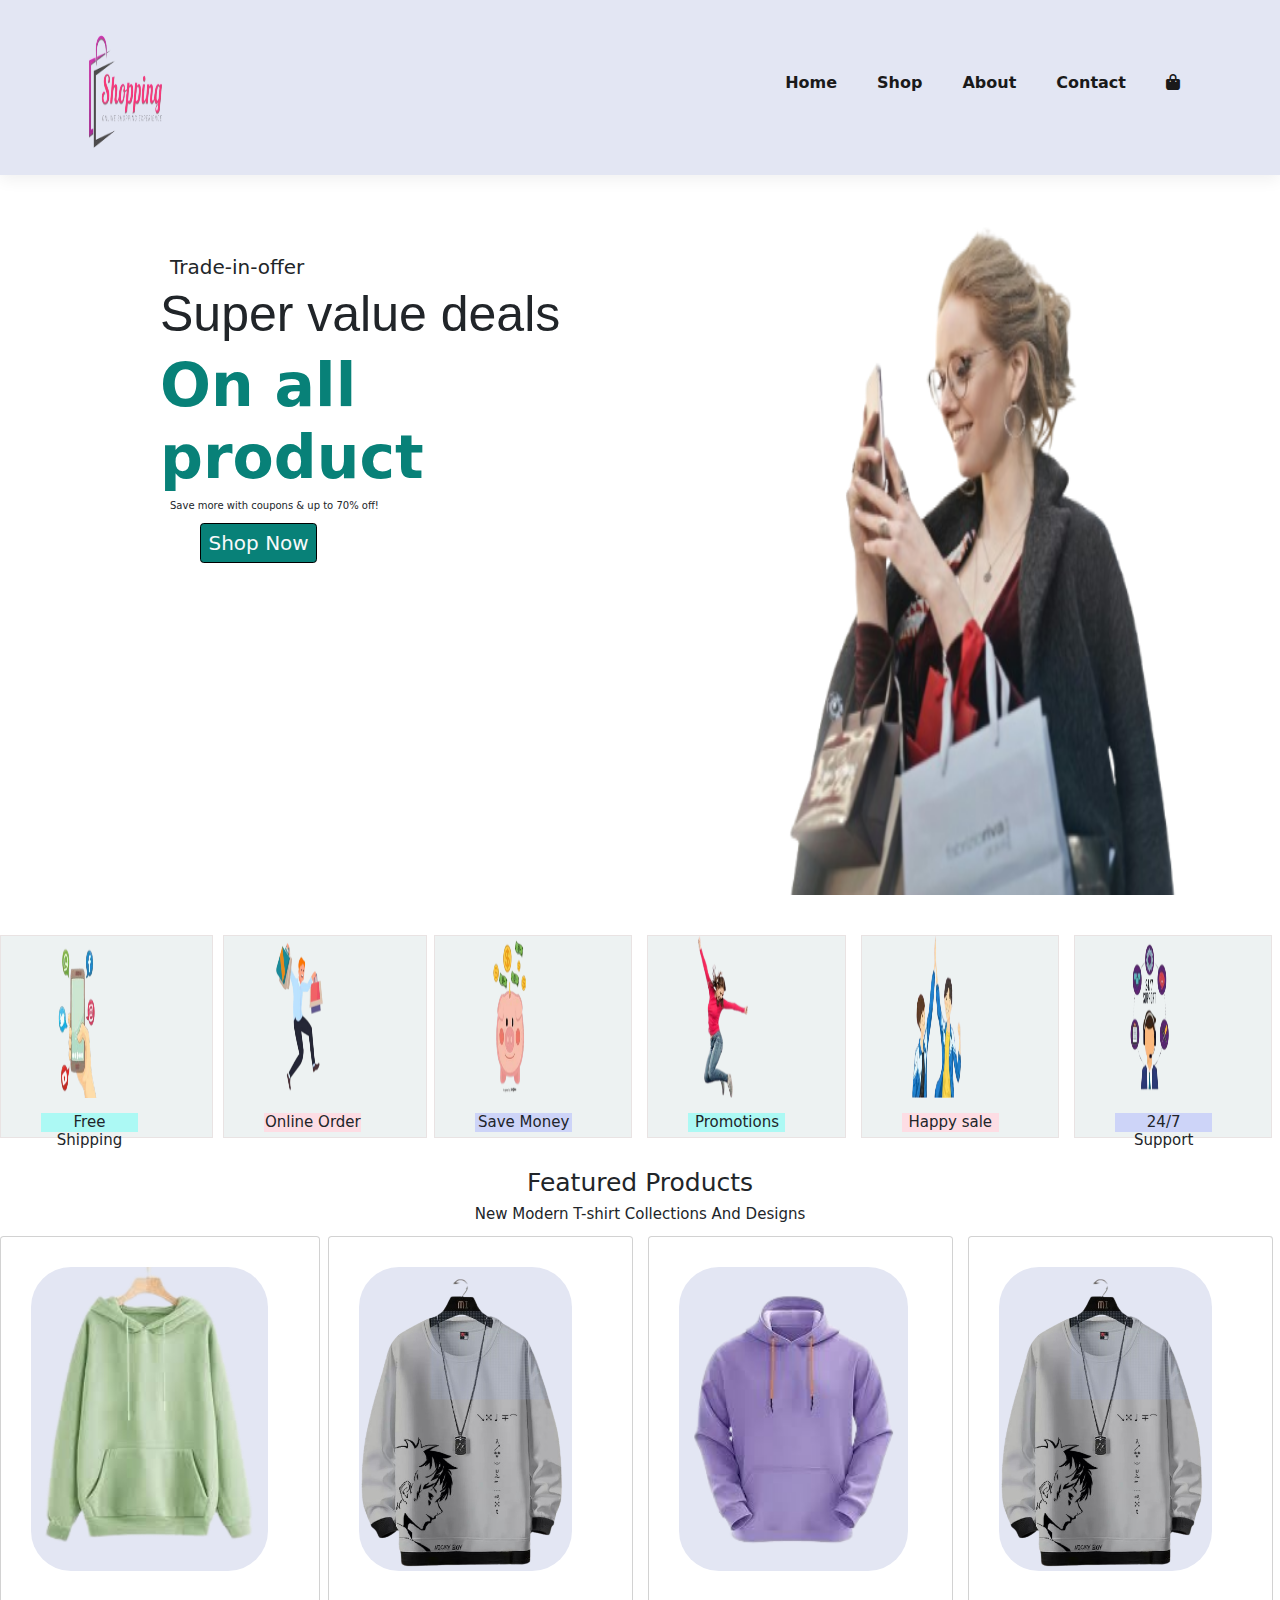
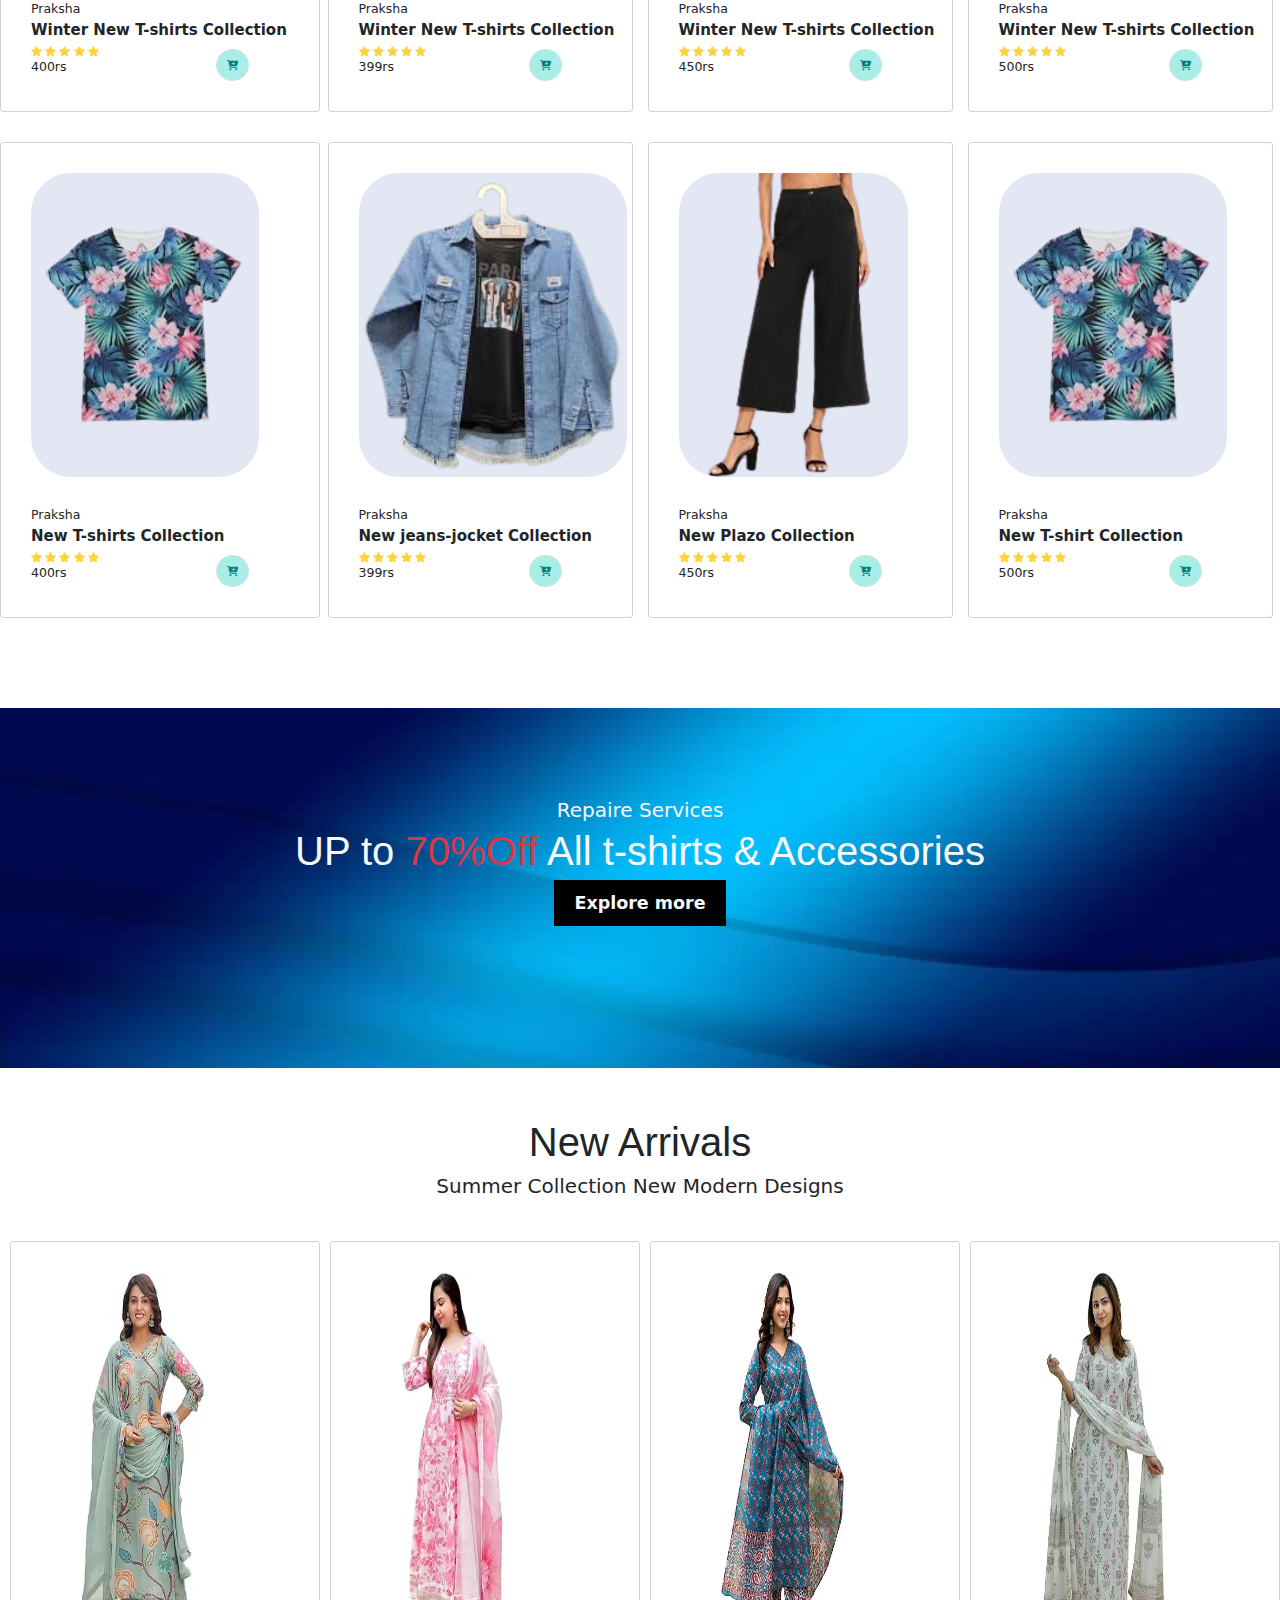
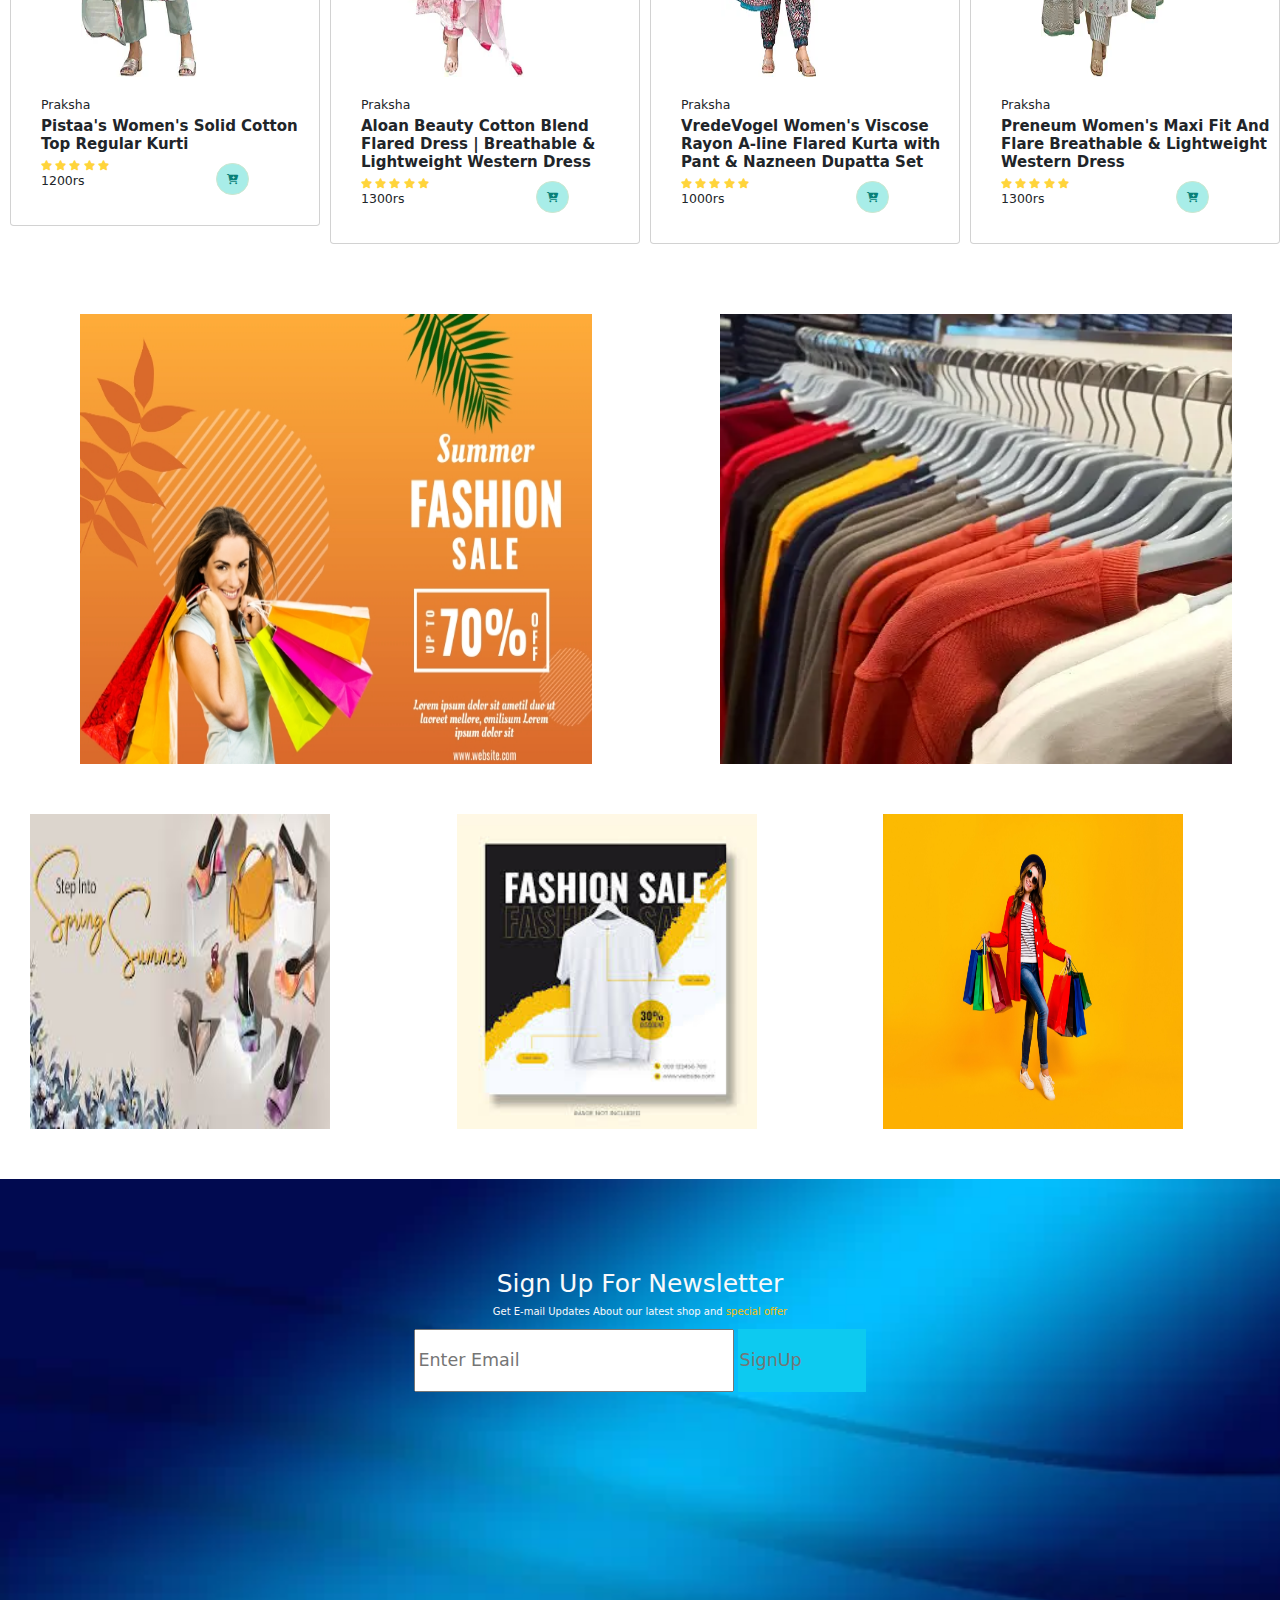
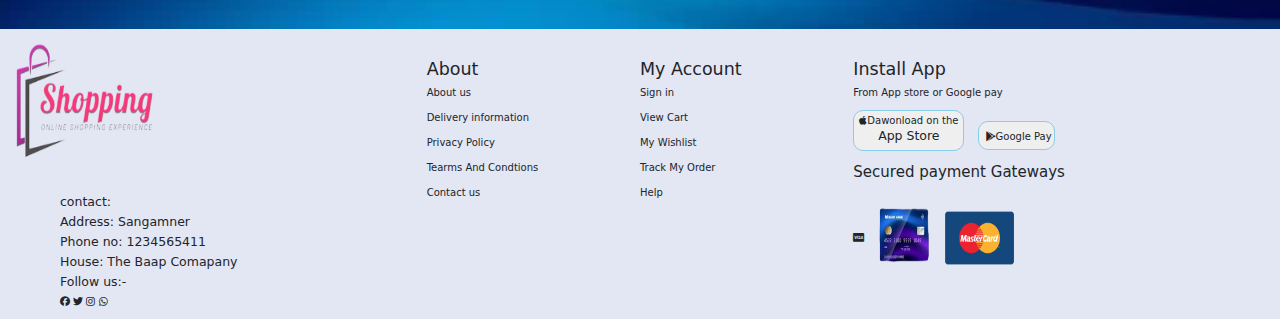
<file: index.html>
<!DOCTYPE html>
<html lang="en">

<head>
    <meta charset="UTF-8">
    <meta name="viewport" content="width=device-width, initial-scale=1.0">
    <title><E-commerce></title>
    <link rel="stylesheet" href="../index.css">

    <link rel="stylesheet" href="https://maxcdn.bootstrapcdn.com/bootstrap/3.4.1/css/bootstrap.min.css">
    <link rel="stylesheet" href="https://cdn.jsdelivr.net/npm/bootstrap@4.6.2/dist/css/bootstrap.min.css">
    <link href="https://cdn.jsdelivr.net/npm/bootstrap@5.3.3/dist/css/bootstrap.min.css" rel="stylesheet">
    <script src="https://cdn.jsdelivr.net/npm/bootstrap@5.3.3/dist/js/bootstrap.bundle.min.js"></script>
    <link rel="stylesheet" href="https://cdnjs.cloudflare.com/ajax/libs/font-awesome/6.5.2/css/all.min.css">

</head>

<body>
<section id="header">
        <a href="#"><img class="logo" src="./image/logo.png" class="logo" alt=""></a>
        <div>
            <ul id="navbar">
                <li><a href="index.html">Home</a></li>
                <li><a href="shop.html ">Shop</a></li>
                <li><a href="about.html">About</a></li>
                <li><a class="active" href="contact.html">Contact</a></li>
                <li><a href=""><i class="fa-solid fa-bag-shopping"></i></a></li>
            </ul>
        </div>
    </section>
    <div class="container-fluid m-0 p-0">
    <div class="row m-0 p-0">
        <div class="col-lg-6 col-sm-12 col-md-6 m-0 p-0">
            <div class="box">
                <h1 class="head pl-3">Trade-in-offer</h1>
                <h2 class="super">Super value deals</h2>
                <h1 class="on">On all product</h1>
                <p class="pl-3">Save more with coupons & up to 70% off!</p>
                <button class="btn text-light ">Shop Now</button>
            </div>
        </div>
        <div class="col-lg-6 col-sm-12 col-md-6 m-0 p-0">
            <img class="girl" src="./image/front.png" alt="">
        </div>
    </div>

    <div class="row m-0 p-0">
        <div class="col-lg-2 col-sm-12 col-md-6 m-0 p-0">
            <div class="freebox">
                <img class="photo " src="./image/1.png" alt="">
                <h4 class=" ship ">Free Shipping</h4>
            </div>
        </div>

        <div class="col-lg-2 col-sm-12 col-md-6 m-0 p-0">
            <div class="freebox ml-3">
                <img class="photo" src="./image/2.png" alt="">
                <h4 class="ship2">Online Order</h4>
            </div>
        </div>
        <div class="col-lg-2 col-sm-12 col-md-6">
            <div class="freebox ">
                <img class="photo" src="./image/4.png" alt="">
                <h4 class="ship4">Save Money</h4>
            </div>
        </div>
        <div class="col-lg-2 col-sm-12 col-md-6">
            <div class="freebox">
                <img class="photo" src="./image/3.png" alt="">
                <h4 class="ship">Promotions</h4>
            </div>
        </div>
        <div class="col-lg-2 col-sm-12 col-md-6">
            <div class="freebox">
                <img class="photo" src="./image/6.png" alt="">
                <h4 class="ship2">Happy sale</h4>
            </div>
        </div>
        <div class="col-lg-2 col-sm-12 col-md-6">
            <div class="freebox">
                <img class="photo" src="./image/5.png" alt="">
                <h4 class="ship4">24/7 Support</h4>
            </div>
        </div>
    </div>
    <div class="row m-0 p-0">
        <div class="col-12 m-0 p-0">
            <div class="text-center">
            <h1 class="fs-bold mt-5">Featured Products</h1>
           <p class="fs-4"> New Modern  T-shirt Collections And Designs</p>
        </div>
        </div>
      </div>
    <div class="row m-0 p-0">
        <div class="col-3 m-0 p-0">
           <div class="card m-0 p-0">
                <div class="contanier">
                    <img class="winterimg" src="./image/w5.png" alt="">
                    <h5 class="ml-5">Praksha</h5>
                    <h4 class="fw-bold ml-5">Winter New T-shirts Collection</h4>
                    <i class="fa-solid fa-star pl-5" style="color: #FFD43B;"></i>
                    <i class="fa-solid fa-star" style="color: #FFD43B;"></i>
                    <i class="fa-solid fa-star" style="color: #FFD43B;"></i>
                    <i class="fa-solid fa-star" style="color: #FFD43B;"></i>
                    <i class="fa-solid fa-star" style="color: #FFD43B;"></i>
                    <h5 class="pl-5">400rs</h5>
                    <div className="card2"><i class="fa-solid fa-cart-plus cart"></i></div>
                </div>
            </div>
        </div>
        <div class="col-3">

            <div class="card">
                <div class="contanier m-0 p-0">
                    <img class="winterimg" src="./image/w2.png" alt="">
                    <h5 class="ml-5">Praksha</h5>
                    <h4 class="fw-bold ml-5">Winter New T-shirts Collection</h4>
                    <i class="fa-solid fa-star pl-5" style="color: #FFD43B;"></i>
                    <i class="fa-solid fa-star" style="color: #FFD43B;"></i>
                    <i class="fa-solid fa-star" style="color: #FFD43B;"></i>
                    <i class="fa-solid fa-star" style="color: #FFD43B;"></i>
                    <i class="fa-solid fa-star" style="color: #FFD43B;"></i>
                    <h5 class="pl-5">399rs</h5>
                    <div className="card2"><i class="fa-solid fa-cart-plus cart"></i></div>
                </div>
            </div>
        </div>
        <div class="col-3">
            <div class="card">
                <div class="contanier m-0 p-0">
                    <img class="winterimg" src="./image/w3.png" alt="">
                    <h5 class="ml-5">Praksha</h5>
                    <h4 class="fw-bold ml-5">Winter New T-shirts Collection</h4>
                    <i class="fa-solid fa-star pl-5" style="color: #FFD43B;"></i>
                    <i class="fa-solid fa-star" style="color: #FFD43B;"></i>
                    <i class="fa-solid fa-star" style="color: #FFD43B;"></i>
                    <i class="fa-solid fa-star" style="color: #FFD43B;"></i>
                    <i class="fa-solid fa-star" style="color: #FFD43B;"></i>
                    <h5 class="pl-5">450rs</h5>
                    <div className="card2"><i class="fa-solid fa-cart-plus cart"></i></div>
                </div>
            </div>
        </div>
        <div class="col-3">
            <div class="card">
                <div class="container m-0 p-0">
                    <img class="winterimg" src="./image/w2.png" alt="">

                    <h5 class="ml-5">Praksha</h5>
                    <h4 class="fw-bold ml-5">Winter New T-shirts Collection</h4>
                    <i class="fa-solid fa-star pl-5" style="color: #FFD43B;"></i>
                    <i class="fa-solid fa-star" style="color: #FFD43B;"></i>
                    <i class="fa-solid fa-star" style="color: #FFD43B;"></i>
                    <i class="fa-solid fa-star" style="color: #FFD43B;"></i>
                    <i class="fa-solid fa-star" style="color: #FFD43B;"></i>
                    <h5 class="pl-5">500rs</h5>
                    <div className="card2"><i class="fa-solid fa-cart-plus cart"></i></div>
                </div>
            </div>
            </div>
        </div>

        <div class="row m-0 p-0 mt-5">
            <div class="col-3 m-0 p-0">
               <div class="card m-0 p-0">
                    <div class="contanier">
                        <img class="winterimg" src="./image/c4.png" alt="">                        
                        <h5 class="ml-5">Praksha</h5>
                        <h4 class="fw-bold ml-5"> New T-shirts Collection</h4>
                        <i class="fa-solid fa-star pl-5" style="color: #FFD43B;"></i>
                        <i class="fa-solid fa-star" style="color: #FFD43B;"></i>
                        <i class="fa-solid fa-star" style="color: #FFD43B;"></i>
                        <i class="fa-solid fa-star" style="color: #FFD43B;"></i>
                        <i class="fa-solid fa-star" style="color: #FFD43B;"></i>
                        <h5 class="pl-5">400rs</h5>
                        <div className="card2"><i class="fa-solid fa-cart-plus cart"></i></div>
                    </div>
                </div>
            </div>
            <div class="col-3">
    
                <div class="card">
                    <div class="contanier m-0 p-0">
                        <img class="winterimg" src="./image/c3.png" alt="">                        
                        <h5 class="ml-5">Praksha</h5>
                        <h4 class="fw-bold ml-5"> New jeans-jocket Collection</h4>
                        <i class="fa-solid fa-star pl-5" style="color: #FFD43B;"></i>
                        <i class="fa-solid fa-star" style="color: #FFD43B;"></i>
                        <i class="fa-solid fa-star" style="color: #FFD43B;"></i>
                        <i class="fa-solid fa-star" style="color: #FFD43B;"></i>
                        <i class="fa-solid fa-star" style="color: #FFD43B;"></i>
                        <h5 class="pl-5">399rs</h5>
                        <div className="card2"><i class="fa-solid fa-cart-plus cart"></i></div>
                    </div>
                </div>
            </div>
            <div class="col-3">
                <div class="card">
                    <div class="contanier m-0 p-0">
                        <img class="winterimg" src="./image/c2.png" alt="">                        
                        <h5 class="ml-5">Praksha</h5>
                        <h4 class="fw-bold ml-5"> New Plazo Collection</h4>
                        <i class="fa-solid fa-star pl-5" style="color: #FFD43B;"></i>
                        <i class="fa-solid fa-star" style="color: #FFD43B;"></i>
                        <i class="fa-solid fa-star" style="color: #FFD43B;"></i>
                        <i class="fa-solid fa-star" style="color: #FFD43B;"></i>
                        <i class="fa-solid fa-star" style="color: #FFD43B;"></i>
                        <h5 class="pl-5">450rs</h5>
                        <div className="card2"><i class="fa-solid fa-cart-plus cart"></i></div>
                    </div>
                </div>
            </div>
            <div class="col-3">
                <div class="card">
                    <div class="container m-0 p-0">
                        <img class="winterimg" src="./image/c4.png" alt="">                        
    
                        <h5 class="ml-5">Praksha</h5>
                        <h4 class="fw-bold ml-5">New T-shirt Collection</h4>
                        <i class="fa-solid fa-star pl-5" style="color: #FFD43B;"></i>
                        <i class="fa-solid fa-star" style="color: #FFD43B;"></i>
                        <i class="fa-solid fa-star" style="color: #FFD43B;"></i>
                        <i class="fa-solid fa-star" style="color: #FFD43B;"></i>
                        <i class="fa-solid fa-star" style="color: #FFD43B;"></i>
                        <h5 class="pl-5">500rs</h5>
                        <div className="card2"><i class="fa-solid fa-cart-plus cart"></i></div>
                    </div>
                </div>
                </div>
            </div>
    
           
             <div class="row m-0 p-0">
           <div class="col-12 m-0 p-0">
               <div class="baner">
                <div class=" content">   
                    <h4 class="fs-2 text-light">Repaire Services</h4>
            <h2 class="upto text-light">UP to  <span class="text-danger ">70%Off</span> All t-shirts & Accessories</h2>
            <button class="morebtn fw-bold text-light fs-3">Explore more</button>
            </div> 
         </div>
           </div>
           </div>  

               <div class="row m-0 p-0">
                     <h1 class="new text-center" >New Arrivals</h1>
                    <p class="fs-2 text-center">Summer Collection New Modern Designs</p>
                    <div class="col-lg-3 col-sm-12 col-md-6 m-0 p-0">
                        <div class="card mt-5 ml-3">
                            <div class="contanier m-0 p-0">
                       <img  class="summerimg" src="./image/l1.png" alt="">                               
                          <h5 class="ml-5">Praksha</h5  >
                                <h4 class="fw-bold ml-5">Pistaa's Women's Solid Cotton Top Regular Kurti</h4>
                                <i class="fa-solid fa-star pl-5" style="color: #FFD43B;"></i>
                                <i class="fa-solid fa-star" style="color: #FFD43B;"></i>
                                <i class="fa-solid fa-star" style="color: #FFD43B;"></i>
                                <i class="fa-solid fa-star" style="color: #FFD43B;"></i>
                                <i class="fa-solid fa-star" style="color: #FFD43B;"></i>
                                <h5 class="pl-5">1200rs</h5>
                                <div className="card2"><i class="fa-solid fa-cart-plus cart"></i></div>
                                </div>
                              </div>
                    </div>
                    <div class="col-lg-3 col-sm-12 col-md-6 m-0 p-0">
                        <div class="card mt-5 ml-3">
                            <div class="contanier m-0 p-0">
                                <img class="summerimg" src="./image/l2.png" alt="">
                                <h5 class="ml-5">Praksha</h5>
                                <h4 class="fw-bold ml-5">Aloan Beauty Cotton Blend Flared Dress | Breathable & Lightweight Western Dress</h4>
                                <i class="fa-solid fa-star pl-5" style="color: #FFD43B;"></i>
                                <i class="fa-solid fa-star" style="color: #FFD43B;"></i>
                                <i class="fa-solid fa-star" style="color: #FFD43B;"></i>
                                <i class="fa-solid fa-star" style="color: #FFD43B;"></i>
                                <i class="fa-solid fa-star" style="color: #FFD43B;"></i>
                                <h5 class="pl-5">1300rs</h5>
                                <div className="card2"><i class="fa-solid fa-cart-plus cart"></i></div>
                               </div>
                               </div>
                               </div>
                    <div class="col-lg-3 col-sm-12 col-md-6 m-0 p-0">
                        <div class="card mt-5 ml-3">
                            <div class="contanier m-0 p-0">
                                <img class="summerimg" src="./image/l3.png" alt="">
                                <h5 class="ml-5">Praksha</h5>
                                <h4 class="fw-bold ml-5">VredeVogel Women's Viscose Rayon A-line Flared Kurta with Pant & Nazneen Dupatta Set</h4>
                                <i class="fa-solid fa-star pl-5" style="color: #FFD43B;"></i>
                                <i class="fa-solid fa-star" style="color: #FFD43B;"></i>
                                <i class="fa-solid fa-star" style="color: #FFD43B;"></i>
                                <i class="fa-solid fa-star" style="color: #FFD43B;"></i>
                                <i class="fa-solid fa-star" style="color: #FFD43B;"></i>
                                <h5 class="pl-5">1000rs</h5>
                                <div className="card2"><i class="fa-solid fa-cart-plus cart"></i></div>
                             </div>
                             </div>
                    </div>
                    <div class="col-lg-3 col-sm-12 col-md-6 m-0 p-0">
                        <div class="card mt-5 ml-3">
                            <div class="contanier m-0 p-0">
                                <img class="summerimg" src="./image/l4.png" alt="">
                                <h5 class="ml-5">Praksha</h5>
                                <h4 class="fw-bold ml-5">Preneum Women's Maxi Fit And Flare Breathable & Lightweight Western Dress</h4>
                                <i class="fa-solid fa-star pl-5" style="color: #FFD43B;"></i>
                                <i class="fa-solid fa-star" style="color: #FFD43B;"></i>
                                <i class="fa-solid fa-star" style="color: #FFD43B;"></i>
                                <i class="fa-solid fa-star" style="color: #FFD43B;"></i>
                                <i class="fa-solid fa-star" style="color: #FFD43B;"></i>
                                <h5 class="pl-5">1300rs</h5>
                                <div className="card2"><i class="fa-solid fa-cart-plus cart"></i></div>
                              </div>
                            </div>
                    </div>
                  </div>  
                    <div class="row m-0 p-0">
                         <div class="col-lg-6 col-sm-12 col-md-6 m-0 p-0">
                             <img  class="buye"src="./image/Summer.jpg" alt="">
                         </div>
                         <div class="col-lg-6 col-sm-12 col-md-6 m-0 p-0">
                              <img  class="buye"src="./image/s1.png" alt="">
                         </div>
                  </div> 
                  <div class="row m-0 p-0">
                    <div class="col-lg-4 col-sm-12 col-md-6 m-0 p-0">
                        <img class="foot" src="./image/footwear1.png" alt="">
                    </div>
                    <div class="col-lg-4 col-sm-12 col-md-6 m-0 p-0">
                      <img class="foot" src="./image/sale.png" alt="">
                    </div>
                    <div class="col-lg-4 col-sm-12 col-md-6 m-0 p-0">
                      <img class="foot" src="./image/shop (1).png" alt="">
                    </div>

                  </div>  

                    <div class="row m-0 p-0">
                    <div class="col-12 m-0 p-0">
                  <div class="baner1">
                    <div class="content">
                  <h1 class="text-light"> Sign Up For Newsletter</h1>
                  <p class="text-light">Get E-mail Updates About our latest shop and  <span class="text-warning">special offer</span></p>
                  
               <div>
                <input  class="input_2 fs-3" type="email"placeholder="Enter Email">
                <input  class="sign-up_2 fs-3 bg-info"type="button w-50"placeholder="SignUp">
               </div>
                
                  
                </div>
                  </div>
                    </div>

                  </div>  
                    <div class="row m-0 p-0 footer">
                   <div class="col-lg-4 col-sm-12 col-md-6 m-0 p-0">
                     <img class="logo" src="./image/logo1.png" alt="">
                     <address class="ml-5 pt-5 pl-5">
                        <h5>contact:</h5>
                        <h5>Address: Sangamner</h5>
                        <h5>Phone no: 1234565411</h5>
                        <h5>House:   The Baap Comapany</h5>
                        <h5>Follow us:- </h5>
                        <p><i class="fa-brands fa-facebook"></i>    <i class="fa-brands fa-twitter"></i>    <i class="fa-brands fa-instagram"></i>     <i class="fa-brands fa-whatsapp"></i></p>
                        
                        
                     </address>
                   </div>
                   <div class="col-lg-2 col-sm-12 col-md-6 m-0 p-0">
                    <div class="pt-5">
                    <h3>About</h3>
                    <p>About us</p>
                    <p>Delivery information</p>
                    <p>Privacy Policy</p>
                    <p>Tearms And Condtions</p>
                    <p>Contact us</p>
                </div>
                   </div>
                   <div class="col-lg-2 col-sm-12 col-md-6 m-0 p-0">
                    <div class="pt-5">
                        <h3>My Account</h3>
                        <p>Sign in</p>
                        <p>View Cart</p>
                        <p>My Wishlist</p>
                        <p>Track My Order</p>
                        <p>Help</p>
                       </div>
                     </div>
                   <div class="col-lg-4 col-sm-12 col-md-6 m-0 p-0">
                      <div class="pt-5">
                        <h3>Install App</h3>
                        <p>From App store or Google pay</p>
                        <button class="store">  <i class="fa-brands fa-apple"></i>Dawonload on the <h5>App Store</h5></button>
                        <button class="store_1">   <i class="fa-brands fa-google-play"></i>Google Pay</button>
                        <p class="fs-4 pt-3">Secured payment Gateways</p>
                        <span> <p><i class="fa-brands fa-cc-visa"></i> <img class="atm" src="./image/atmmpng.png" alt=""> <img  class="atm"src="./image/master card.png" alt=""></span></p>

                      </div>
                   </div>
                 </div>  
                  </div>
</body>

</html>
</file>
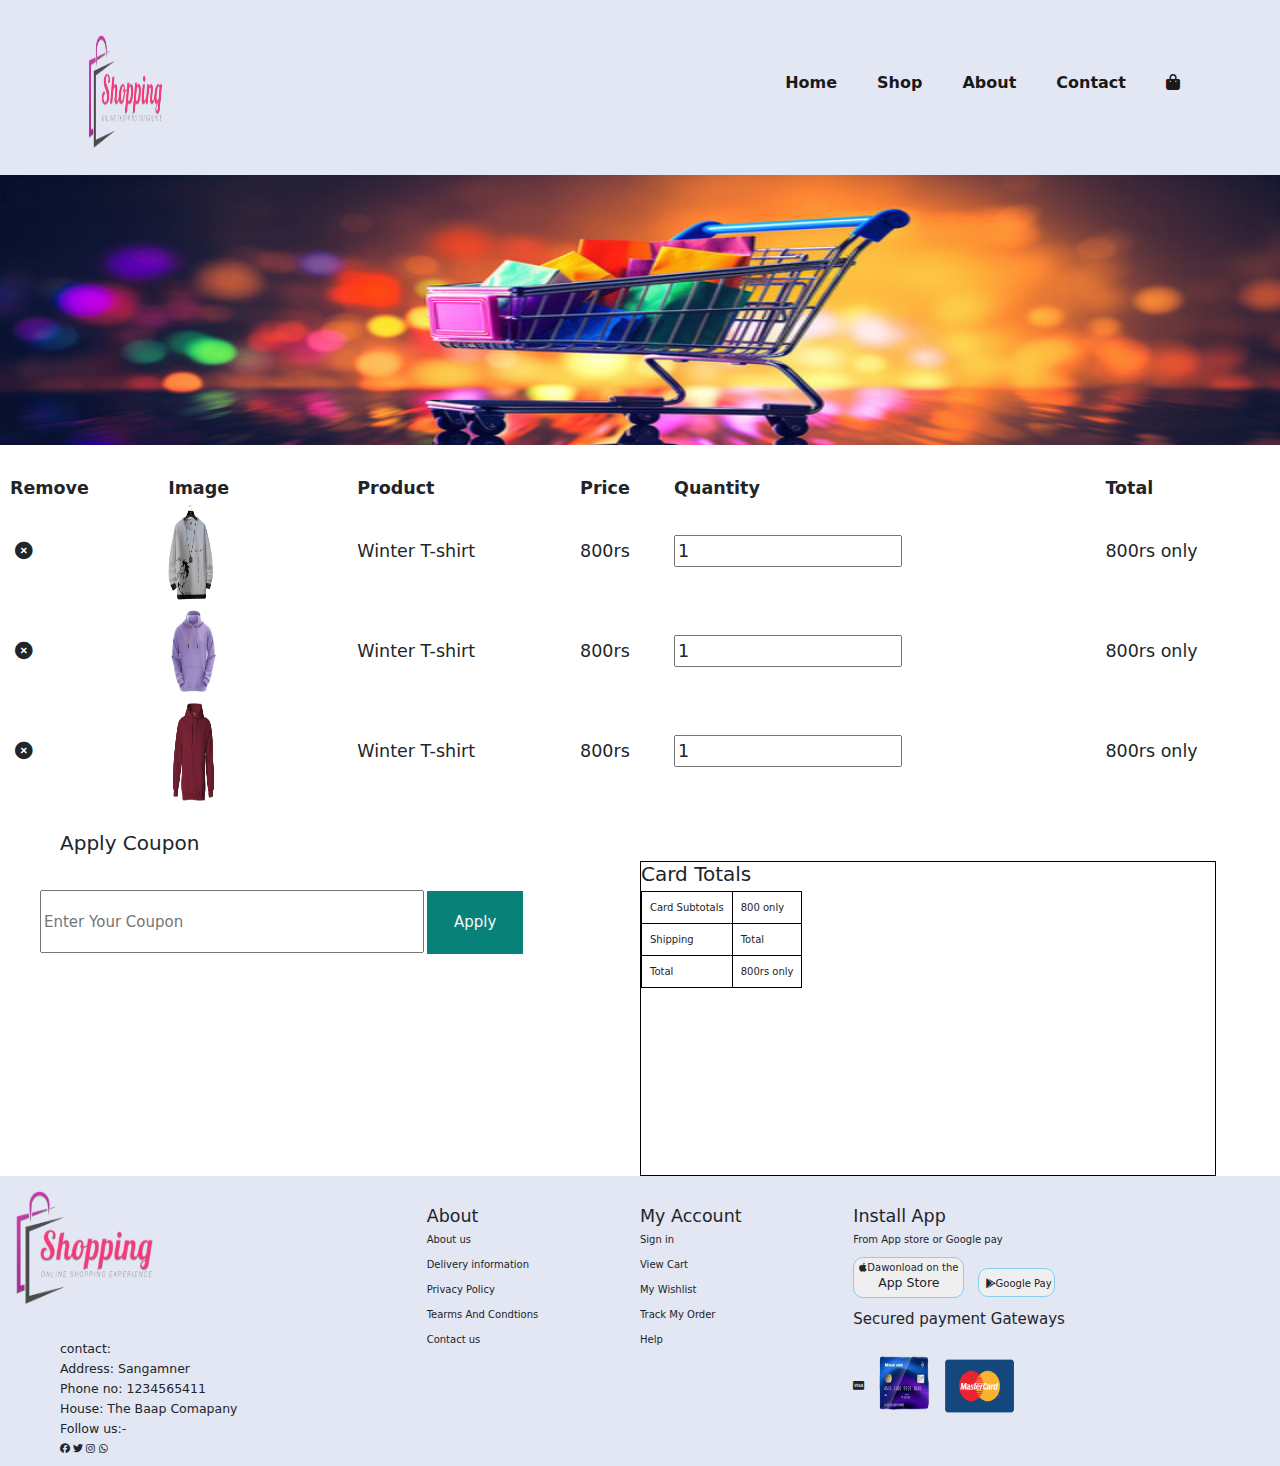
<file: cart.html>
<!DOCTYPE html>
<html lang="en">
<head>
    <meta charset="UTF-8">
    <meta name="viewport" content="width=device-width, initial-scale=1.0">
    <title>Document</title>
</head>
<body>
    <link rel="stylesheet" href="https://maxcdn.bootstrapcdn.com/bootstrap/3.4.1/css/bootstrap.min.css">
    <link rel="stylesheet" href="https://cdn.jsdelivr.net/npm/bootstrap@4.6.2/dist/css/bootstrap.min.css">
    <link href="https://cdn.jsdelivr.net/npm/bootstrap@5.3.3/dist/css/bootstrap.min.css" rel="stylesheet">
    <script src="https://cdn.jsdelivr.net/npm/bootstrap@5.3.3/dist/js/bootstrap.bundle.min.js"></script>
    <link rel="stylesheet" href="https://cdnjs.cloudflare.com/ajax/libs/font-awesome/6.5.2/css/all.min.css">
    <link rel="stylesheet" href="../index.css">


<section id="header">
    <a href="#"><img class="logo" src="./image/logo.png" class="logo" alt=""></a>
    <div>
        <ul id="navbar">
            <li><a href="index.html">Home</a></li>
            <li><a href="shop.html">Shop</a></li>
            <li><a href="about.html">About</a></li>
            <li><a class="active" href="contact.html">Contact</a></li>
            <li><a href=""><i class="fa-solid fa-bag-shopping"></i></a></li>
        </ul>
    </div>
</section>
<div class="row m-0 p-0">
    <div class="col-12 m-0 p-0">
       <img src="../image/cart1.png" width="100%"  height="270px">
    </div>
</div>
<div class="row m-0 p-0">
    <div class="col-12 m-0 p-0">
        <div class="mt-5 fs-3">
        <table style="width:100%">
            <tr>
              <th class="pl-3">Remove</th>
              <th>Image</th>
              <th>Product</th>
              <th> Price</th>
              <th> Quantity</th>
              <th> Total</th>
            </tr>
            <tr>
              <td> <i class="fa-solid fa-circle-xmark pl-4"></i></td>
              <td> <img src="../image/w2.png"  height="100px" width="25%"></td>
              <td> Winter T-shirt</td>
              <td> 800rs</td>
              <td> <input type="number" name="1" id="" value="1"></td>
              <td> 800rs only</td>

            </tr>
            <tr>
                <td><i class="fa-solid fa-circle-xmark pl-4"></i> </td>
                <td> <img src="../image/w3.png"  height="100px" width="27%"></td>
                <td> Winter T-shirt</td>
                <td> 800rs</td>
                <td> <input type="number" name="1" id="" value="1"></td>
                <td> 800rs only</td>
  
              </tr>
              <tr>
                <td> <i class="fa-solid fa-circle-xmark pl-4"></i></td>
                <td> <img src="../image/w4.png"  height="100px" width="27%"></td>
                <td> Winter T-shirt</td>
                <td> 800rs</td>
                <td> <input type="number" name="1" id="" value="1"></td>
                <td> 800rs only</td>
  
              </tr>

          </table>
        </div>
    </div>
</div>
<div class="row m-0 p-0">
<div class="col-6 m-0 p-0">
  <h2 class="mt-5 pl-5 ml-5">Apply Coupon</h2>
 
  <span><input  class="input_box fs-4"type="text" placeholder="Enter Your Coupon"> <button class="button_box text-light fs-4">Apply</button></span>

</div>
<div class="col-6 m-0 p-0">
<div class="box_1">
    <h2>Card Totals</h2>
    <table ><style>
        .table, .th, .td {
            border: 1px solid black;
             padding: 8px;
            text-align: left;
            left: 40px;
            left: 50px;
        }
    </style>
        
        <tr>
            <td class="td">Card Subtotals</td>
            <td class="td">800 only</td>
        </tr>
        <tr>
            <td class="td">Shipping</td>
            <td class="td">Total</td>
        </tr>
        <tr>
            <td class="td">Total</td>
            <td class="td">800rs only</td>
        </tr>
    </table>

</div>
</div>
</div>
<div class="row m-0 p-0 footer">
    <div class="col-lg-4 col-sm-12 col-md-6 m-0 p-0">
      <img class="logo" src="./image/logo.png" alt="">
      <address class="ml-5 pt-5 pl-5">
         <h5>contact:</h5>
         <h5>Address: Sangamner</h5>
         <h5>Phone no: 1234565411</h5>
         <h5>House:   The Baap Comapany</h5>
         <h5>Follow us:- </h5>
         <p><i class="fa-brands fa-facebook"></i>    <i class="fa-brands fa-twitter"></i>    <i class="fa-brands fa-instagram"></i>     <i class="fa-brands fa-whatsapp"></i></p>
         
         
      </address>
    </div>
    <div class="col-lg-2 col-sm-12 col-md-6 m-0 p-0">
     <div class="pt-5">
     <h3>About</h3>
     <p>About us</p>
     <p>Delivery information</p>
     <p>Privacy Policy</p>
     <p>Tearms And Condtions</p>
     <p>Contact us</p>
 </div>
    </div>
    <div class="col-lg-2 col-sm-12 col-md-6 m-0 p-0">
     <div class="pt-5">
         <h3>My Account</h3>
         <p>Sign in</p>
         <p>View Cart</p>
         <p>My Wishlist</p>
         <p>Track My Order</p>
         <p>Help</p>
        </div>
      </div>
    <div class="col-lg-4 col-sm-12 col-md-6 m-0 p-0">
       <div class="pt-5">
         <h3>Install App</h3>
         <p>From App store or Google pay</p>
         <button class="store">  <i class="fa-brands fa-apple"></i>Dawonload on the <h5>App Store</h5></button>
         <button class="store_1">   <i class="fa-brands fa-google-play"></i>Google Pay</button>
         <p class="fs-4 pt-3">Secured payment Gateways</p>
         <span> <p><i class="fa-brands fa-cc-visa"></i> <img class="atm" src="./image/atmmpng copy.png" alt=""> <img  class="atm"src="../image/master card copy.png" alt=""></span></p>

       </div>
    </div>
  </div>

</body>
</html>
</file>
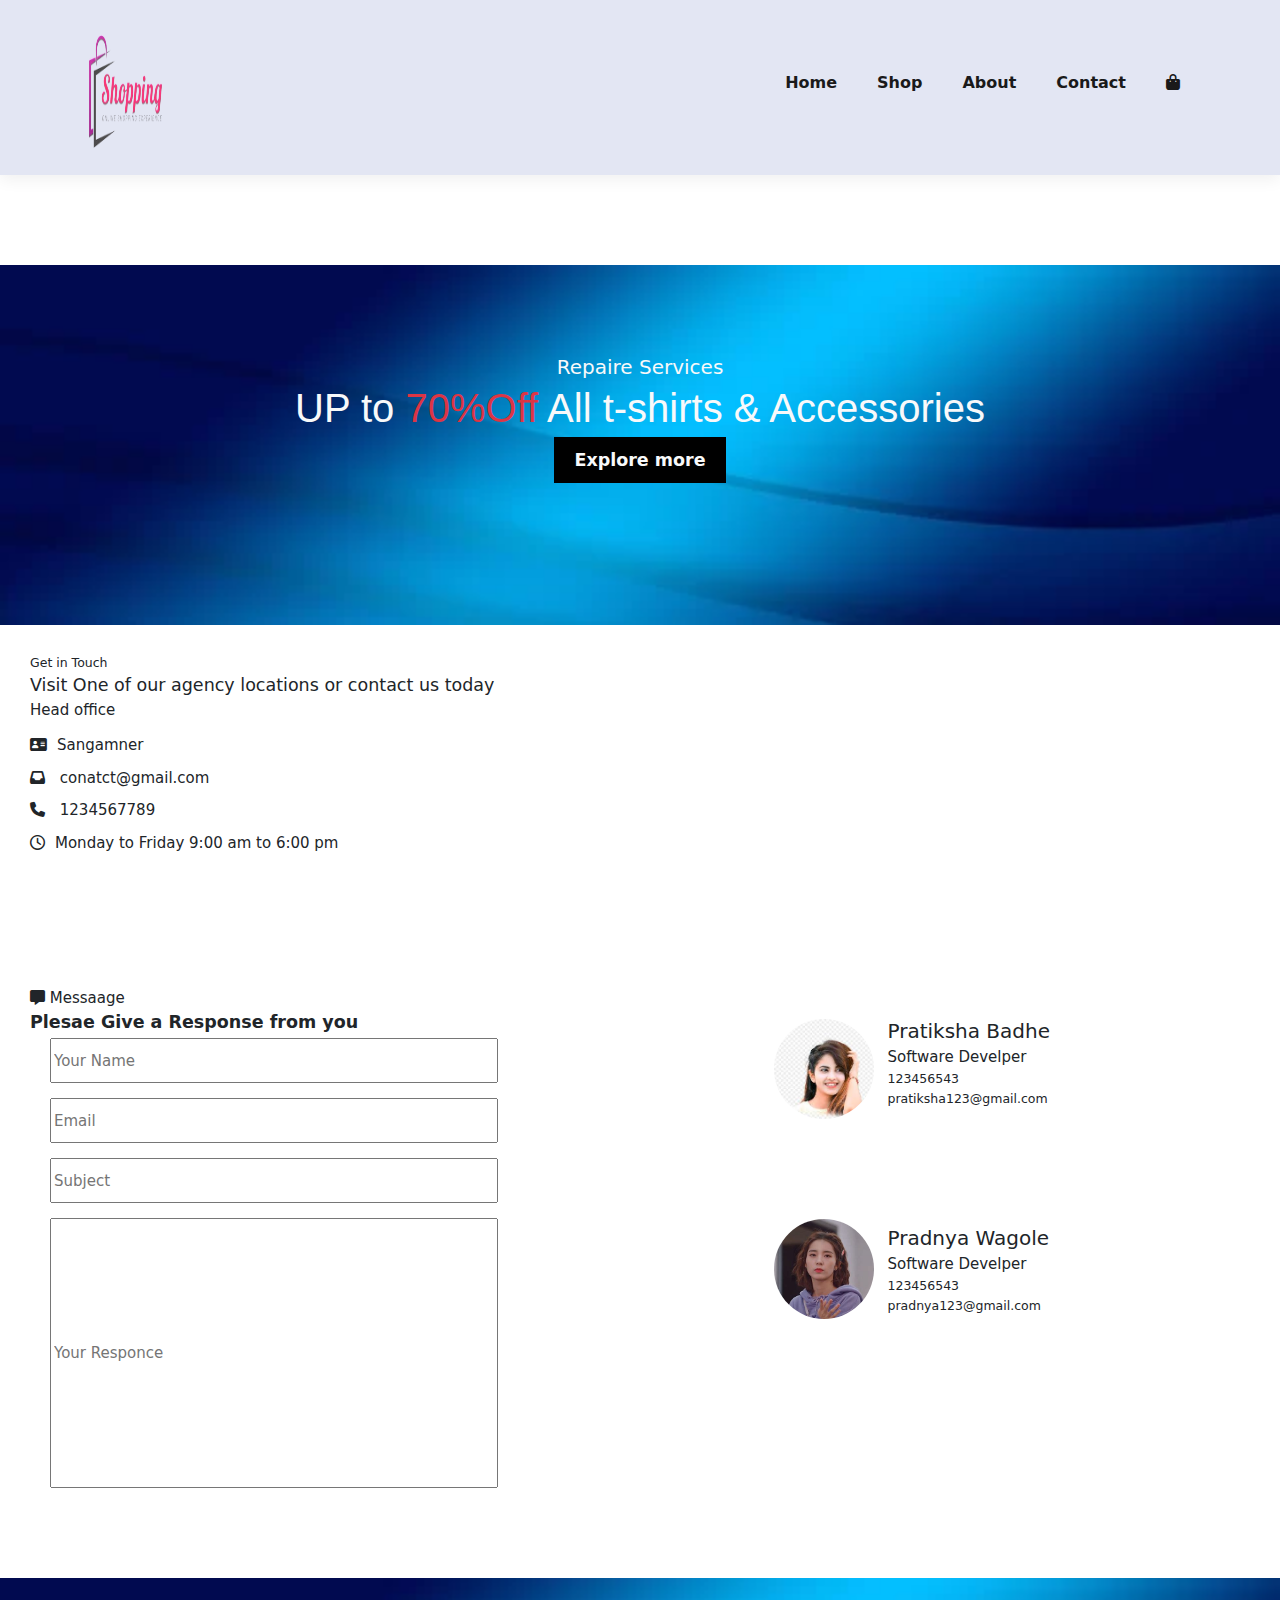
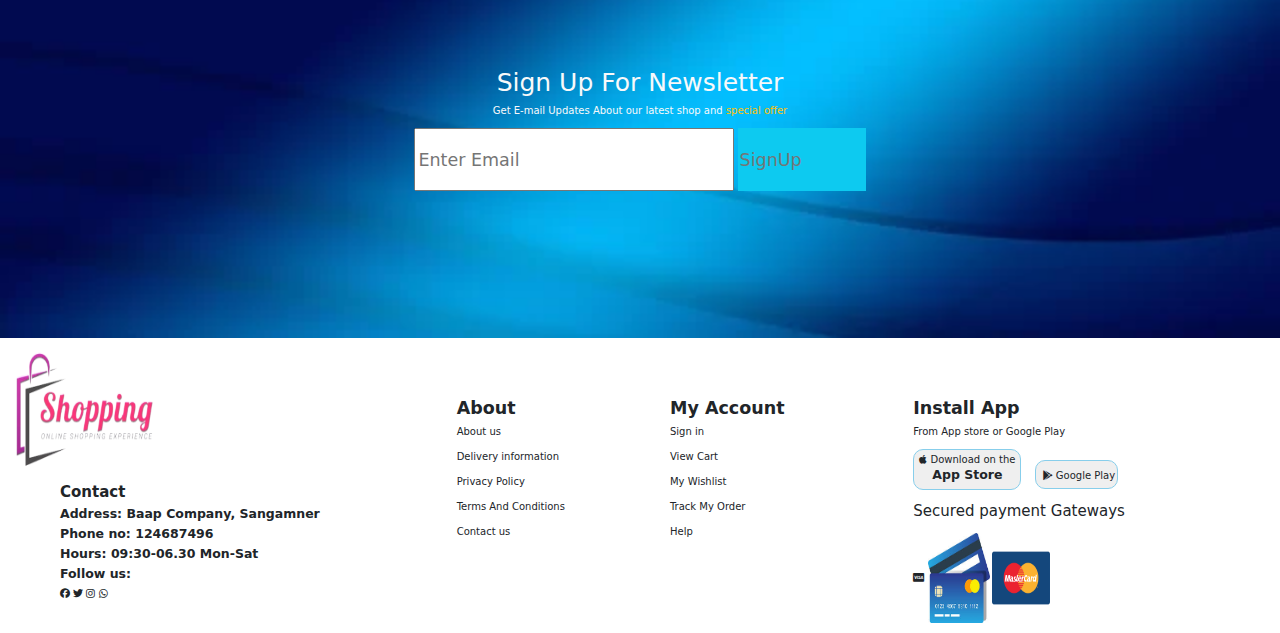
<file: contact.html>
<!DOCTYPE html>
<html lang="en">

<head>
    <meta charset="UTF-8">
    <meta name="viewport" content="width=device-width, initial-scale=1.0">
    <title><E-commerce></title>
<link rel="stylesheet" href="./index.css">
    <link rel="stylesheet" href="https://maxcdn.bootstrapcdn.com/bootstrap/3.4.1/css/bootstrap.min.css">
    <link rel="stylesheet" href="https://cdn.jsdelivr.net/npm/bootstrap@4.6.2/dist/css/bootstrap.min.css">
    <link href="https://cdn.jsdelivr.net/npm/bootstrap@5.3.3/dist/css/bootstrap.min.css" rel="stylesheet">
    <script src="https://cdn.jsdelivr.net/npm/bootstrap@5.3.3/dist/js/bootstrap.bundle.min.js"></script>
    <link rel="stylesheet" href="https://cdnjs.cloudflare.com/ajax/libs/font-awesome/6.5.2/css/all.min.css">


</head>

<body>
        <section id="header">
           <a href="#"><img class="logo" src="./image/logo.png" class="logo" alt=""></a>
           <div>
               <ul id="navbar">
                   <li><a href="index.html">Home</a></li>
                   <li><a href="shop.html">Shop</a></li>
                   <li><a href="about.html">About</a></li>
                   <li><a class="active" href="contact.html">Contact</a></li>
                   <li><a href=""><i class="fa-solid fa-bag-shopping"></i></a></li>
               </ul>
           </div>
       </section>
       <div class="container-fluid m-0 p-0">
           <div class="row m-0 p-0">
               <div class="col-12 m-0 p-0">
                   <div class="baner">
                    <div class=" content">   
                        <h4 class="fs-2 text-light">Repaire Services</h4>
                <h2 class="upto text-light">UP to  <span class="text-danger ">70%Off</span> All t-shirts & Accessories</h2>
                <button class="morebtn fw-bold text-light fs-3">Explore more</button>
                </div>  
                   </div>
               </div>
           </div>
           <div class="row m-0 p-0">
               <div class="col-6 m-0 p-0">
                   <div class="information">
               <h5 class="pt-5 pl-5"> Get in Touch</h5>
               <h3 class="pl-5">Visit One of our agency locations  or contact us today</h3>
               <h4 class="pl-5"> Head office</h4>
               <div class="pl-5 pt-3">
               <p class="fs-4"> <i class="fa fa-address-card pr-3" aria-hidden="true"> </i>Sangamner</p>
               <p class="fs-4"> <i class="fa-solid fa-inbox pr-3"></i>
                   conatct@gmail.com</p>
               <p class="fs-4">  <i class="fa fa-phone pr-3" aria-hidden="true"></i> 1234567789</p>
               <p class="fs-4"><i class="fa-regular fa-clock pr-3"></i>Monday to Friday 9:00 am to 6:00 pm</p>
                </div>
             </div>
               </div>
               <div class="col-6 m-0 p-0">
                   <div class="m-0 p-0 mt-5 ">
                   <iframe src="https://www.google.com/maps/embed?pb=!1m18!1m12!1m3!1d30073.556288280557!2d74.18749772646389!3d19.576164666357577!2m3!1f0!2f0!3f0!3m2!1i1024!2i768!4f13.1!3m3!1m2!1s0x3bdd01d0a9ebab79%3A0x46dd52016aa8be88!2sSangamner%2C%20Maharashtra%20422605!5e0!3m2!1sen!2sin!4v1721645244291!5m2!1sen!2sin" width="600" height="300" style="border:0;" allowfullscreen="" loading="lazy" referrerpolicy="no-referrer-when-downgrade"></iframe>
                </div>
                </div>
           </div>
   
           <div class="row m-0 p-0">
               
               <div class="col-7 m-0 p-0">
               <div class="mt-5">
                   <h4 class="pl-5"> <i class="fa-solid fa-message"></i> Messaage</h4>
                   <h3 class="responce pl-5 fw-bold">Plesae Give a Response from you</h3>
                   <input class="input_customer fs-4" type="text" placeholder="Your Name"> <br><br>
                   <input class="input_customer fs-4" type="text" placeholder="Email"> <br><br>
   
                   <input class="input_customer fs-4" type="text" placeholder="Subject"> <br><br>
   
                    <input class="input_customer_meassage fs-4" type="text" placeholder="Your Responce">
    </div>  
   </div>
              
               <div class="col-5">
                  <div class="row">
                   <div class="col-3">
                        <div>
                           <img class="pratikshaimg rounded-circle" src="./image/pass1.png"  height="35%" width="100vhalt=">
                           <img class="pradnyaimg rounded-circle" src="./image/pass2.png"  height="35%" width="100vh">

                        </div>
                   </div>
                   <div class="col-9">
                    <div class="pt-5 mt-5">
                    <h2>
                        Pratiksha Badhe
                    </h2>
                    <h4>Software Develper</h4>
                    <h5>123456543</h5>
                    <h5>pratiksha123@gmail.com</h5>
                </div>
                   <div class="pt-5 mt-5">
                    <div class="pt-5 mt-5">
                        <h2>
                            Pradnya Wagole
                        </h2>
                        <h4>Software Develper</h4>
                        <h5>123456543</h5>
                        <h5>pradnya123@gmail.com</h5>
                    </div>
                       
                   </div>
                   </div>
                  </div>
               </div>
           </div>

       <div class="col-12 m-0 p-0">
        <div class="baner">
         <div class="content">
                  <h1 class="text-light"> Sign Up For Newsletter</h1>
                  <p class="text-light">Get E-mail Updates About our latest shop and  <span class="text-warning">special offer</span></p>
                  
                  <div>
                    <input  class="input_2 fs-3" type="email"placeholder="Enter Email">
                    <input  class="sign-up_2 fs-3 bg-info"type="button w-50"placeholder="SignUp">
                   </div>
                    
                  
                </div> 
        </div>

           <div class="row m-0 p-0">
               <div class="col-lg-4 col-sm-12 col-md-6 m-0 p-0">
            <img class="logo" src="./image/logo.png" alt="">
 <address class="ml-5 pt-3 pl-5">
                       <h4 class="fw-bold">Contact</h4>
                       <h5 class="fw-bold">Address: Baap Company, Sangamner</h5> 
                       <h5 class="fw-bold">Phone no: 124687496</h5>
                       <h5 class="fw-bold">Hours: 09:30-06.30 Mon-Sat</h5>
                       <h5 class="fw-bold">Follow us:</h5>
                       <p><i class="fa-brands fa-facebook"></i> <i class="fa-brands fa-twitter"></i> <i class="fa-brands fa-instagram"></i> <i class="fa-brands fa-whatsapp"></i></p>
                   </address>
               </div>
               <div class="col-lg-2 col-sm-12 col-md-6 m-0 p-0">
                   <div class="pt-5 mt-5 ml-5">
                       <h3 class="fw-bold">About</h3>
                       <p>About us</p>
                       <p>Delivery information</p>
                       <p>Privacy Policy</p>
                       <p>Terms And Conditions</p>
                       <p>Contact us</p>
                   </div>
               </div>
               <div class="col-lg-2 col-sm-12 col-md-6 m-0 p-0">
                   <div class="pt-5 mt-5 ml-5">
                       <h3 class="fw-bold">My Account</h3>
                       <p>Sign in</p>
                       <p>View Cart</p>
                       <p>My Wishlist</p>
                       <p>Track My Order</p>
                       <p>Help</p>
                   </div>
               </div>
               <div class="col-lg-4 col-sm-12 col-md-6 m-0 p-0">
                   <div class="pt-5 mt-5 pl-5 ml-5">
                       <h3 class="fw-bold">Install App</h3>
                   <p>From App store or Google Play</p>
                   <button class="store"><i class="fa-brands fa-apple"></i> Download on the <h5 class="fw-bold">App Store</h5></button>
                   <button class="store_1"><i class="fa-brands fa-google-play"></i> Google Play</button>
                   <p class="fs-4 pt-3">Secured payment Gateways</p>
                   <span><p><i class="fa-brands fa-cc-visa"></i> <img class="atm" src="./image/creadit.jpeg" alt=""><img class="atm" src="./image/master card.png" alt=""></p></span>
               </div>
           </div>
       </div>
   
       </div>
</file>
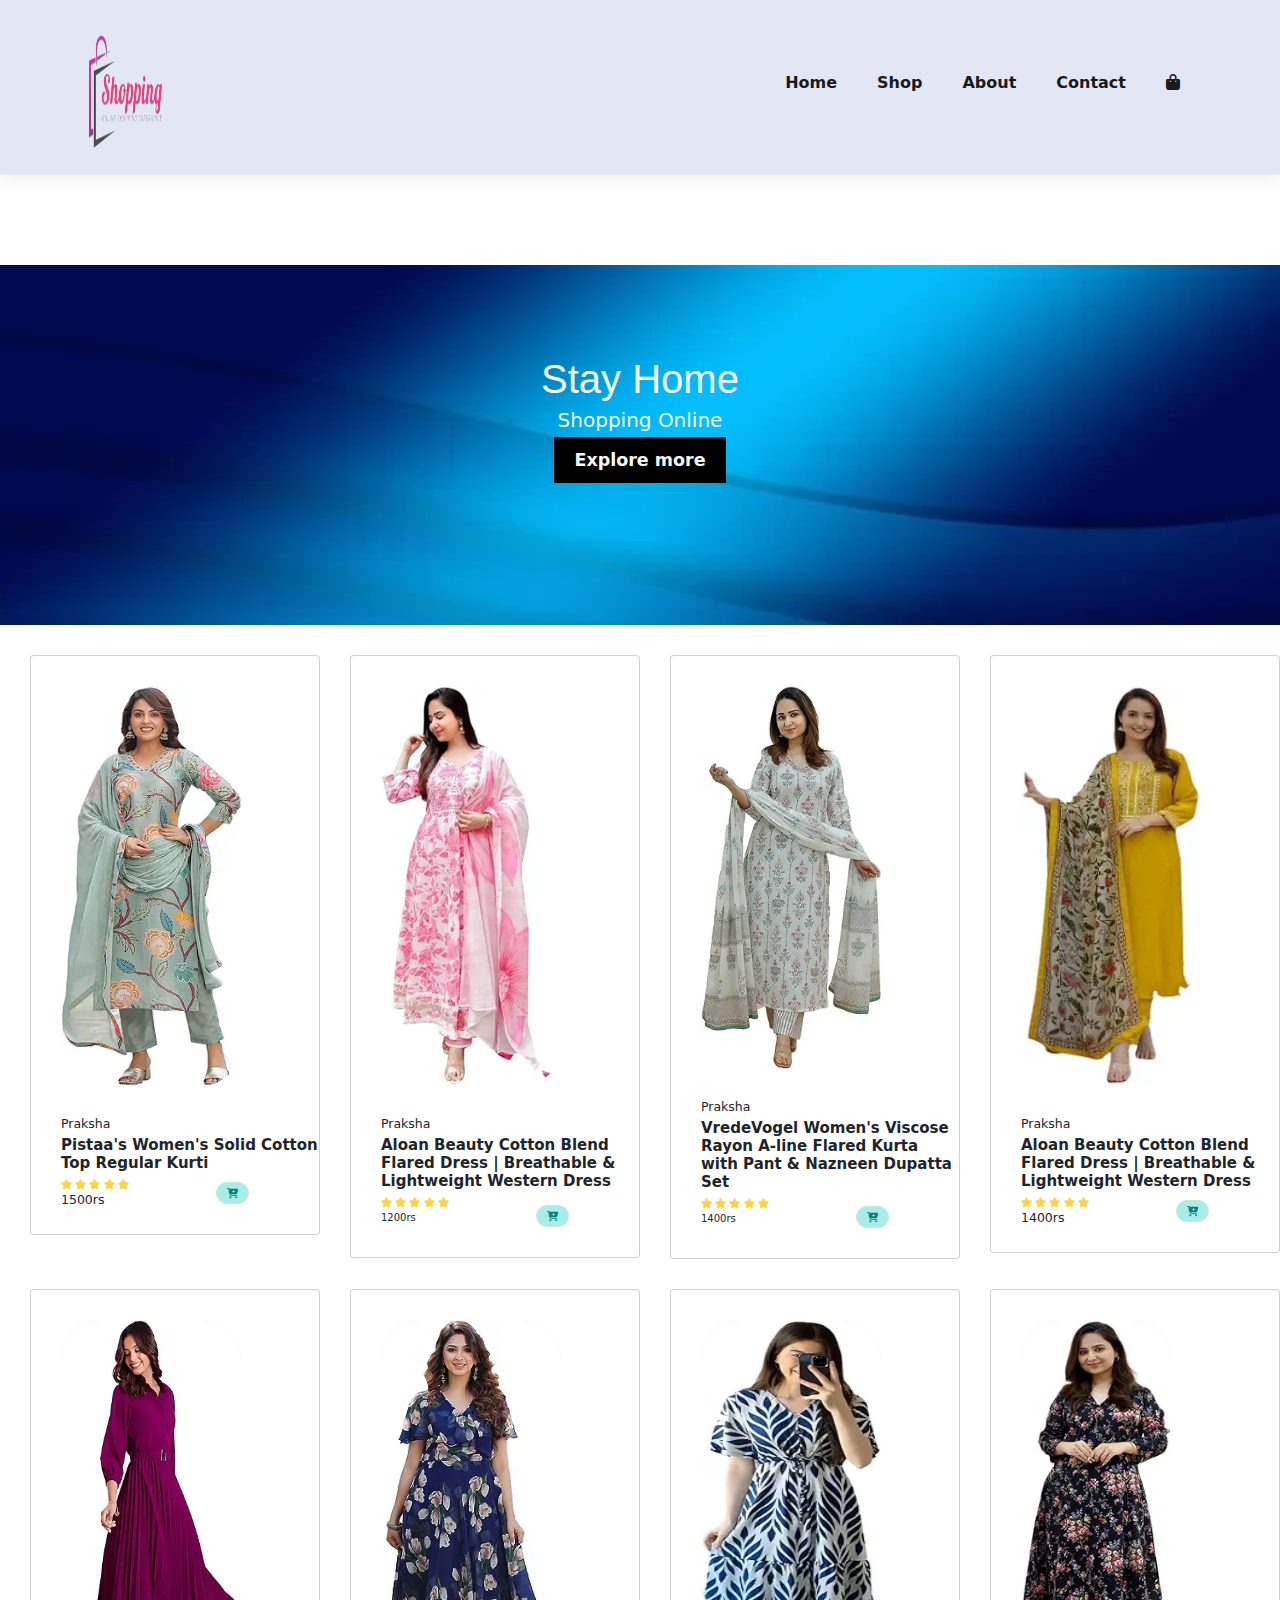
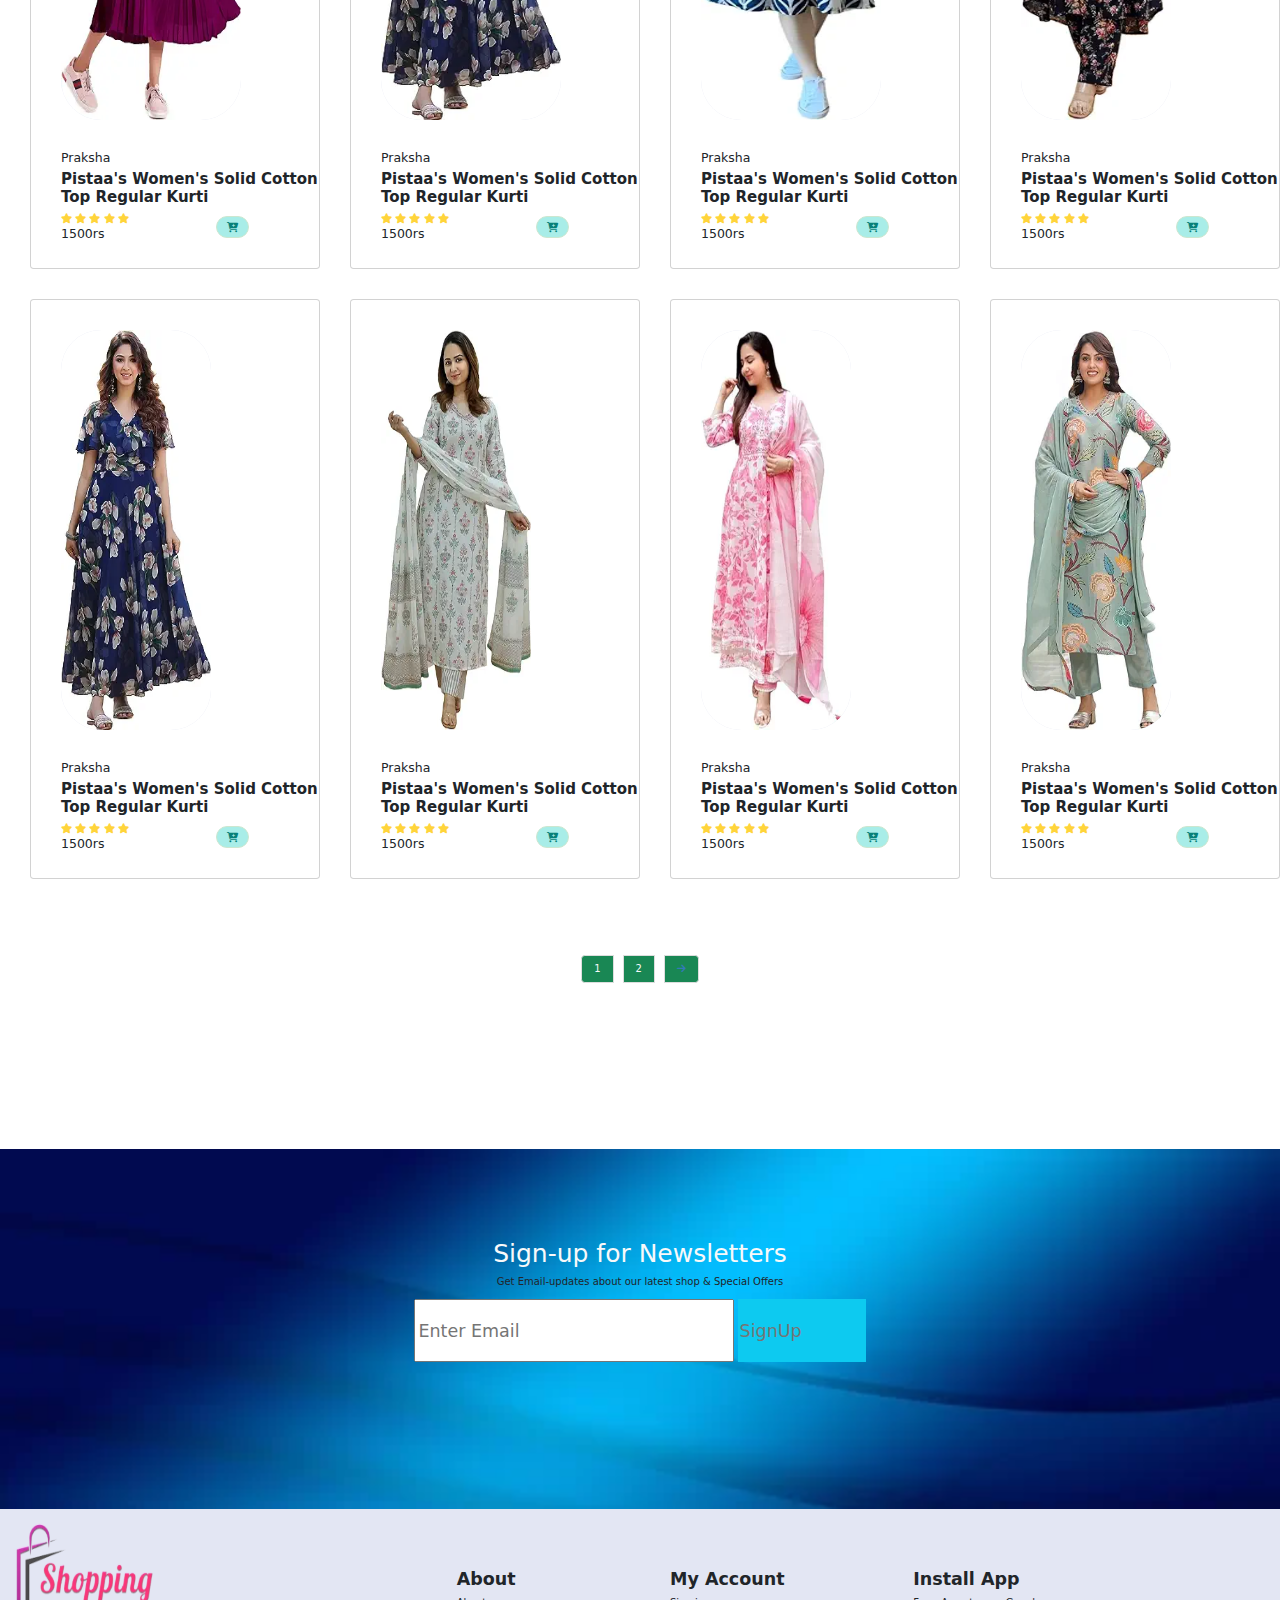
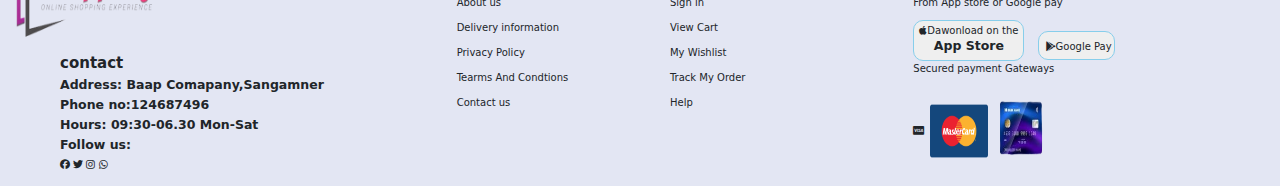
<file: shop.html>
<!DOCTYPE html>
<html lang="en">

<head>
    <meta charset="UTF-8">
    <meta name="viewport" content="width=device-width, initial-scale=1.0">
    <title><E-commerce></title>
        <link rel="stylesheet" href="https://maxcdn.bootstrapcdn.com/bootstrap/3.4.1/css/bootstrap.min.css">
        <link rel="stylesheet" href="https://cdn.jsdelivr.net/npm/bootstrap@4.6.2/dist/css/bootstrap.min.css">
        <link href="https://cdn.jsdelivr.net/npm/bootstrap@5.3.3/dist/css/bootstrap.min.css" rel="stylesheet">
        <script src="https://cdn.jsdelivr.net/npm/bootstrap@5.3.3/dist/js/bootstrap.bundle.min.js"></script>
        <link rel="stylesheet" href="https://cdnjs.cloudflare.com/ajax/libs/font-awesome/6.5.2/css/all.min.css">
    
   <link rel="stylesheet" href="../index.css">

</head>
<body>
    <section id="header">
        <a href="#"><img class="logo" src="./image/logo.png" class="logo" alt=""></a>
            <div>
            <ul id="navbar">
                <li><a href="index.html">Home</a></li>
                <li><a class="active" href="shop.html">Shop</a></li>
                <li><a href="about.html">About</a></li>
                <li><a href="contact.html">Contact</a></li>
                <li><a href=""><i class="fa-solid fa-bag-shopping"></i></a></li>
            </ul>
        </div>
         </section>
    <div class="row m-0 p-0">
        <div class="col-12 m-0 p-0">
            <div class="baner m-0 p-0">
                <div class=" content">   
             <h4 class="upto text-light">Stay Home</h4>
            <h2 class="text-light">Shopping Online</h2>
            <button class="morebtn fw-bold text-light fs-3">Explore more</button>
            </div> 
            </div>
        </div>
    </div>
    </div> 

        <div class="row m-0 p-0">
            <div class="col-lg-3 col-sm-12 col-md-6 m-0 p-0">
                <div class="card mt-5 ml-5">
                    <img class="winterimg" height="400" width="180" src="./image/l1.png" alt="">
                    <div class="contanier">
                        <h5 class="ml-5">Praksha</h5>
                        <h4 class="fw-bold ml-5">Pistaa's Women's Solid Cotton Top Regular Kurti</h4>
                        <i class="fa-solid fa-star pl-5" style="color: #FFD43B;"></i>
                        <i class="fa-solid fa-star" style="color: #FFD43B;"></i>
                        <i class="fa-solid fa-star" style="color: #FFD43B;"></i>
                        <i class="fa-solid fa-star" style="color: #FFD43B;"></i>
                        <i class="fa-solid fa-star" style="color: #FFD43B;"></i>
                        <h5 class="pl-5">1500rs</h5>
                        <div className="card2"><i class="fa fa-cart-plus cart2" aria-hidden="true"></i>
                        </div>
                    </div>

                </div>
            </div>
            <div class="col-lg-3 col-sm-12 col-md-6 m-0 p-0">
                <div class="card mt-5 ml-5">
                    <img class="winterimg" height="400" width="180" src="./image/l2 copy.png" alt="">
                    <div class="contanier">
                        <h5 class="ml-5">Praksha</h5>
                        <h4 class="fw-bold ml-5">Aloan Beauty Cotton Blend Flared Dress | Breathable & Lightweight Western Dress</h4>
                        <i class="fa-solid fa-star pl-5" style="color: #FFD43B;"></i>
                        <i class="fa-solid fa-star" style="color: #FFD43B;"></i>
                        <i class="fa-solid fa-star" style="color: #FFD43B;"></i>
                        <i class="fa-solid fa-star" style="color: #FFD43B;"></i>
                        <i class="fa-solid fa-star" style="color: #FFD43B;"></i>
                        <p class="pl-5">1200rs</p>
                        <div className="card2"><i class="fa fa-cart-plus cart2" aria-hidden="true"></i></div>
                    </div>

                </div>
            </div>
            <div class="col-lg-3 col-sm-12 col-md-6 m-0 p-0">
                <div class="card mt-5 ml-5">
                    <img class="winterimg" height="383" width="180" src="./image/l4.png" alt="">
                    <div class="contanier">
                        <h5 class="ml-5">Praksha</h5>
                        <h4 class="fw-bold ml-5">VredeVogel Women's Viscose Rayon A-line Flared Kurta with Pant & Nazneen Dupatta Set</h4>
                        <i class="fa-solid fa-star pl-5" style="color: #FFD43B;"></i>
                        <i class="fa-solid fa-star" style="color: #FFD43B;"></i>
                        <i class="fa-solid fa-star" style="color: #FFD43B;"></i>
                        <i class="fa-solid fa-star" style="color: #FFD43B;"></i>
                        <i class="fa-solid fa-star" style="color: #FFD43B;"></i>
                        <p class="pl-5">1400rs</p>
                        <div className="card2"><i class="fa fa-cart-plus cart2" aria-hidden="true"></i></div>
                    </div>
                </div>
            </div>
            <div class="col-lg-3 col-sm-12 col-md-6 m-0 p-0">
                <div class="card mt-5 ml-5">
                    <img class="winterimg" height="400" width="180" src="./image/l5.png" alt="">
                    <div class="contanier">
                        <h5 class="ml-5">Praksha</h5>
                        <h4 class="fw-bold ml-5">Aloan Beauty Cotton Blend Flared Dress | Breathable & Lightweight Western Dress</h4>
                        <i class="fa-solid fa-star pl-5" style="color: #FFD43B;"></i>
                        <i class="fa-solid fa-star" style="color: #FFD43B;"></i>
                        <i class="fa-solid fa-star" style="color: #FFD43B;"></i>
                        <i class="fa-solid fa-star" style="color: #FFD43B;"></i>
                        <i class="fa-solid fa-star" style="color: #FFD43B;"></i>
                        <h5 class="pl-5">1400rs</h5>
                        <div className="card2"><i class="fa fa-cart-plus cart2" aria-hidden="true"></i></div>
                     </div>

                </div>
            </div>
        </div> 
        <div class="row m-0 p-0">
            <div class="col-lg-3 col-sm-12 col-md-6 m-0 p-0">
                <div class="card mt-5 ml-5">
                    <img class="winterimg" height="400" width="180" src="./image/d1.png" alt="">
                    <div class="contanier">
                        <h5 class="ml-5">Praksha</h5>
                        <h4 class="fw-bold ml-5">Pistaa's Women's Solid Cotton Top Regular Kurti</h4>
                        <i class="fa-solid fa-star pl-5" style="color: #FFD43B;"></i>
                        <i class="fa-solid fa-star" style="color: #FFD43B;"></i>
                        <i class="fa-solid fa-star" style="color: #FFD43B;"></i>
                        <i class="fa-solid fa-star" style="color: #FFD43B;"></i>
                        <i class="fa-solid fa-star" style="color: #FFD43B;"></i>
                        <h5 class="pl-5">1500rs</h5>
                        <div className="card2"><i class="fa fa-cart-plus cart2" aria-hidden="true"></i></div>
                    </div>

                </div>
            </div>
            <div class="col-lg-3 col-sm-12 col-md-6 m-0 p-0">
                <div class="card mt-5 ml-5">
                    <img class="winterimg" height="400" width="180" src="./image/d2.png" alt="">
                    <div class="contanier">
                        <h5 class="ml-5">Praksha</h5>
                        <h4 class="fw-bold ml-5">Pistaa's Women's Solid Cotton Top Regular Kurti</h4>
                        <i class="fa-solid fa-star pl-5" style="color: #FFD43B;"></i>
                        <i class="fa-solid fa-star" style="color: #FFD43B;"></i>
                        <i class="fa-solid fa-star" style="color: #FFD43B;"></i>
                        <i class="fa-solid fa-star" style="color: #FFD43B;"></i>
                        <i class="fa-solid fa-star" style="color: #FFD43B;"></i>
                        <h5 class="pl-5">1500rs</h5>
                        <div className="card2"><i class="fa fa-cart-plus cart2" aria-hidden="true"></i></div>
                    </div>

                </div>
            </div>
            <div class="col-lg-3 col-sm-12 col-md-6 m-0 p-0">
                <div class="card mt-5 ml-5">
                    <img class="winterimg" height="400" width="180" src="./image/d3.png" alt="">
                    <div class="contanier">
                        <h5 class="ml-5">Praksha</h5>
                        <h4 class="fw-bold ml-5">Pistaa's Women's Solid Cotton Top Regular Kurti</h4>
                        <i class="fa-solid fa-star pl-5" style="color: #FFD43B;"></i>
                        <i class="fa-solid fa-star" style="color: #FFD43B;"></i>
                        <i class="fa-solid fa-star" style="color: #FFD43B;"></i>
                        <i class="fa-solid fa-star" style="color: #FFD43B;"></i>
                        <i class="fa-solid fa-star" style="color: #FFD43B;"></i>
                        <h5 class="pl-5">1500rs</h5>
                        <div className="card2"><i class="fa fa-cart-plus cart2" aria-hidden="true"></i></div>
                    </div>

                </div>
            </div>
            <div class="col-lg-3 col-sm-12 col-md-6 m-0 p-0">
                <div class="card mt-5 ml-5">
                    <img class="winterimg" height="400" width="150" src="./image/d4.png" alt="">
                    <div class="contanier">
                        <h5 class="ml-5">Praksha</h5>
                        <h4 class="fw-bold ml-5">Pistaa's Women's Solid Cotton Top Regular Kurti</h4>
                        <i class="fa-solid fa-star pl-5" style="color: #FFD43B;"></i>
                        <i class="fa-solid fa-star" style="color: #FFD43B;"></i>
                        <i class="fa-solid fa-star" style="color: #FFD43B;"></i>
                        <i class="fa-solid fa-star" style="color: #FFD43B;"></i>
                        <i class="fa-solid fa-star" style="color: #FFD43B;"></i>
                        <h5 class="pl-5">1500rs</h5>
                        <div className="card2"><i class="fa fa-cart-plus cart2" aria-hidden="true"></i></div>
                    </div>
                </div>
            </div>
        </div>
        <div class="row m-0 p-0">
            <div class="col-lg-3 col-sm-12 col-md-6 m-0 p-0">
                <div class="card mt-5 ml-5">
                    <img class="winterimg" height="400" width="150" src="./image/d2.png" alt="">
                    <div class="contanier">
                        <h5 class="ml-5">Praksha</h5>
                        <h4 class="fw-bold ml-5">Pistaa's Women's Solid Cotton Top Regular Kurti</h4>
                        <i class="fa-solid fa-star pl-5" style="color: #FFD43B;"></i>
                        <i class="fa-solid fa-star" style="color: #FFD43B;"></i>
                        <i class="fa-solid fa-star" style="color: #FFD43B;"></i>
                        <i class="fa-solid fa-star" style="color: #FFD43B;"></i>
                        <i class="fa-solid fa-star" style="color: #FFD43B;"></i>
                        <h5 class="pl-5">1500rs</h5>
                        <div className="card2"><i class="fa fa-cart-plus cart2" aria-hidden="true"></i></div>
                    </div>
                </div>
            </div>
            <div class="col-lg-3 col-sm-12 col-md-6 m-0 p-0">
                <div class="card mt-5 ml-5">
                    <img class="winterimg" height="400" width="150" src="./image/l4.png" alt="">
                    <div class="contanier">
                        <h5 class="ml-5">Praksha</h5>
                        <h4 class="fw-bold ml-5">Pistaa's Women's Solid Cotton Top Regular Kurti</h4>
                        <i class="fa-solid fa-star pl-5" style="color: #FFD43B;"></i>
                        <i class="fa-solid fa-star" style="color: #FFD43B;"></i>
                        <i class="fa-solid fa-star" style="color: #FFD43B;"></i>
                        <i class="fa-solid fa-star" style="color: #FFD43B;"></i>
                        <i class="fa-solid fa-star" style="color: #FFD43B;"></i>
                        <h5 class="pl-5">1500rs</h5>
                        <div className="card2"><i class="fa fa-cart-plus cart2" aria-hidden="true"></i></div>
                    </div>
                </div>
            </div>
            <div class="col-lg-3 col-sm-12 col-md-6 m-0 p-0">
                <div class="card mt-5 ml-5">
                    <img class="winterimg" height="400" width="150" src="./image/l2.png" alt="">
                    <div class="contanier">
                        <h5 class="ml-5">Praksha</h5>
                        <h4 class="fw-bold ml-5">Pistaa's Women's Solid Cotton Top Regular Kurti</h4>
                        <i class="fa-solid fa-star pl-5" style="color: #FFD43B;"></i>
                        <i class="fa-solid fa-star" style="color: #FFD43B;"></i>
                        <i class="fa-solid fa-star" style="color: #FFD43B;"></i>
                        <i class="fa-solid fa-star" style="color: #FFD43B;"></i>
                        <i class="fa-solid fa-star" style="color: #FFD43B;"></i>
                        <h5 class="pl-5">1500rs</h5>
                        <div className="card2"><i class="fa fa-cart-plus cart2" aria-hidden="true"></i></div>
                    </div>
                </div>
            </div>
            <div class="col-lg-3 col-sm-12 col-md-6 m-0 p-0">
                <div class="card mt-5 ml-5">
                    <img class="winterimg" height="400" width="150" src="./image/l1 copy.png" alt="">
                    <div class="contanier">
                        <h5 class="ml-5">Praksha</h5>
                        <h4 class="fw-bold ml-5">Pistaa's Women's Solid Cotton Top Regular Kurti</h4>
                        <i class="fa-solid fa-star pl-5" style="color: #FFD43B;"></i>
                        <i class="fa-solid fa-star" style="color: #FFD43B;"></i>
                        <i class="fa-solid fa-star" style="color: #FFD43B;"></i>
                        <i class="fa-solid fa-star" style="color: #FFD43B;"></i>
                        <i class="fa-solid fa-star" style="color: #FFD43B;"></i>
                        <h5 class="pl-5">1500rs</h5>
                        <div className="card2"><i class="fa fa-cart-plus cart2" aria-hidden="true"></i></i></div>
                    </div>
                </div>
            </div>
        </div>


         <div class="page">
            <ul class="pagination">
                <li class="page-item"><a class="page-link bg-success text-light" href="#">1</a></li>
                <li class="page-item"><a class="page-link bg-success text-light" href="#">2</a></li>
                <li class="page-item"><a class="page-link bg-success " href="#"><i class="fa-solid fa-arrow-right "></i>
                </a></li>
            </ul>
        </div>
        <div class="row m-0 p-0">
            <div class="col-lg-12  col-md-6 m-0 p-0">
                <div class="baner">
                    <div class="content"> 
                        <h1 class="text-light">Sign-up for Newsletters</h1>
                        <p>Get Email-updates about our latest shop & Special Offers</p>
                        <div>
                            <input  class="input_2 fs-3" type="email"placeholder="Enter Email">
                            <input  class="sign-up_2 fs-3 bg-info"type="button w-50"placeholder="SignUp">
                           </div>
                            
               
                                 </div>
                </div>
            </div>
        </div>
    
    <div class="row m-0 p-0 footer">
        <div class="col-lg-4 col-sm-12 col-md-6 m-0 p-0">
            <img class="logo" src="./image/logo.png" alt="">
          <address class="ml-5 pt-3 pl-5">
             <h4 class="fw-bold">contact</h4>
             <h5 class="fw-bold" >Address: Baap Comapany,Sangamner</h5>
             <h5 class="fw-bold">Phone no:124687496</h5>
             <h5 class="fw-bold">Hours: 09:30-06.30 Mon-Sat</h5>
             <h5 class="fw-bold">Follow us: </h5>
             <p><i class="fa-brands fa-facebook"></i>    <i class="fa-brands fa-twitter"></i>    <i class="fa-brands fa-instagram"></i>     <i class="fa-brands fa-whatsapp"></i></p>
             
             
          </address>
        </div>
        <div class="col-lg-2 col-sm-12 col-md-6 m-0 p-0">
         <div class="pt-5 mt-5 ml-5">
         <h3 class="fw-bold">About</h3>
         <p>About us</p>
         <p>Delivery information</p>
         <p>Privacy Policy</p>
         <p>Tearms And Condtions</p>
         <p>Contact us</p>
     </div>
        </div>
        <div class="col-lg-2 col-sm-12 col-md-6 m-0 p-0">
         <div class="pt-5 mt-5 ml-5">
             <h3 class="fw-bold">My Account</h3>
             <p>Sign in</p>
             <p>View Cart</p>
             <p>My Wishlist</p>
             <p>Track My Order</p>
             <p>Help</p>

         </div>

        </div>
        <div class="col-lg-4 col-sm-12 col-md-6 m-0 p-0">
           <div class="pt-5 mt-5 pl-5 ml-5">
             <h3 class="fw-bold">Install App</h3>
             <p>From App store or Google pay</p>
             <button class="store">  <i class="fa-brands fa-apple"></i>Dawonload on the <h5 class="fw-bold">App Store</h5></button>
             <button class="store_1">   <i class="fa-brands fa-google-play"></i>Google Pay</button>
             <p>Secured payment Gateways</p>
                 <span> <p><i class="fa-brands fa-cc-visa"></i> <img class="atm" src="./image/master card copy.png" alt=""><img class="atm" src="./image/atmmpng copy.png" alt=""> </p></span>

           </div>
        </div>

         
       </div>
      
    
    
    </body>
</html>
</file>
<file: index.css>
.logo{
    height: 15vh;
    width: 40%;
}
#header
{
    display: flex;
    align-items: center;
    justify-content: space-between;
    padding:20px 80px ;
    background: #E3E6F3;
    box-shadow: 0 5px 15px rgba(0,0,0,0.06);
}
#navbar{
display: flex;
align-items: center;
justify-content: center;
}
#navbar li{
    list-style: none;
    padding: 0 20px;
    position: relative;

}
#navbar li a{
    text-decoration: none;
    font-size: 16px;
    font-weight: 600;
    color: #1a1a1a;
    transition: 0.3 ease;
}
   #navbar li a:hover,
    #navbar li a:active{
color:#088178;
}
   #navbar li a:active::after,
    #navbar li a:hover::after{
      width: 30%;
    height: 2px;
    background: #088178;
    position: absolute;
     bottom: -4px;
     left: 20px;
}
.head{
    font-size: 20px;
 
 }
 .super{
    font-size: 50px;
    font-family: sans-serif;
 }
 .on{
    font-size: 60px;
    color: #088178;
    font-weight: 700;
 }
 .btn{
  background-color: #088178  !important;
 cursor: pointer;
 font-size: 20px !important;
 border: 1px solid black !important;
 border-radius: 10px;
 margin-left: 40px;
 
 }
 .box{
    margin-left: 160px;
    margin-top: 80px;
   
}
 .girl{
    height: 80vh;
    width: 100%;
} 
.freebox{
    border: 1px solid rgb(233, 227, 227);
    margin-top: 40px;
    background-color: rgb(237, 242, 242);
}
.photo{
    height: 18vh;
    width: 25%;
 margin-left: 50px;
} 
 .ship{
    margin-top: 15px;
    text-align: center;
    height: 19px;
    width: 97px;
    margin-left: 40px;
    background-color: #acf9f4;
}
.ship2{
    margin-top: 15px;
    text-align: center;
    height: 19px;
    width: 97px;
    margin-left: 40px;
    background-color: #fddde4;
}
.ship4{
    margin-top: 15px;
    text-align: center;
    height: 19px;
    width: 97px;
    margin-left: 40px;
    background-color: #cdd4f8;
}
.winterimg{
    background-color: #E3E6F3;
    border-radius: 40px;
    margin: 30px ; 
}
.cart{
    float: right;
    line-height: 0px;
    border-radius: 60px;
    font-weight: 500;
    color: #088178;
    background-color: #a8ede8;
    border: 1px solid #cce7d0;
    position: relative;
    bottom: 30px;
    right: 70px;
    padding: 10px;
} 
.cart2{
    float: right;
    line-height: 0px;
    border-radius: 60px;
    /* font-weight: 500; */
    color: #088178;
    background-color: #a8ede8;
    border: 1px solid #cce7d0;
    padding: 10px;
    bottom: 30px;
    right: 70px;
    position: relative;

}
 .baner{
    height: 40vh;
    width: 100%;
   background-image: url(./image/backround.png);    
background-repeat: no-repeat;
    background-size: cover;
    margin-top: 90px !important;
    
}
.content{
    padding-top: 90px;
    
    text-align: center;
}
.input_2{
    height: 7vh;
    width: 25%;
     
}
.sign-up_2{
  height: 7vh;
    width: 10%;
    border: none;
}
.line{
    display: flex !important;
}

.summerimg {
    height: 45vh;
    width: 40%;
    margin: 30px 30px 20px 70px;
    background-color: #a8ede8;
    
}
.buye{
    height: 50vh;
    width: 80%;
    margin: 70px 0px 0px 80px;
}
.foot{
    height: 35vh;
    width: 300px;
    margin: 50px 0px 0px 30px;
}
.input{
    height: 7vh;
    width: 25%;
    margin-left: 50px;
}
.sign-up{
    height: 7vh;
    width: 10%;
    border: none;
}
.footer{
    background-color: #E3E6F3;
    
}
.store{
    border: 1px solid skyblue;
    border-radius: 10px;
    box-shadow: 5px;
    padding: 2px 5px 2px 5px;
}
.store_1{
    border: 1px solid skyblue;
   padding: 7px 2px 5px 7px;
   border-radius: 10px;
   margin-left: 10px;
}
.atm{
       height: 10vh;
        width: 17%;

}
/* --shop.html css-- */
.page {
    display: flex;
    justify-content: center;
    align-items: center;
    height: 20vh; 
    
}

.pagination {
    list-style: none;
    padding: 0;
    margin: 0;
    display: flex;
}

.page-item {
    margin: 0 5px;
}
/* --contact.html css here-- */
.input_customer{
    margin-left: 50px;
    height: 5vh;
    width: 60%;
}
.input_customer_meassage{
    height: 30vh;
    width: 60%;
    margin-left: 50px;

}
.pratikshaimg{

    margin-top:60px;
 margin-left: 20px;
 } 
 
.pradnyaimg{
    margin-top:100px;
    margin-left: 20px;
    
}


/* --cart html css here-- */
.input_box{
    height: 7vh;
    width: 60%;
    margin-top: 30px;
    margin-left: 40px;
}
.button_box{
  height:7vh;
  width: 15%;
  background-color: #088178;
  border: none;
}
.box_1{
    height: 35vh;
    width: 90%;
    border: 1px solid black;
    margin-top: 60px;
}
.product{
    font-size: 50px;
    font-family: sans-serif;
    font-weight: bold;
    text-align: center;
    margin-top: 50px;
}
.upto{
    font-size: 40px;
    font-weight: 400;
    font-family:'Franklin Gothic Medium', 'Arial Narrow', Arial, sans-serif;
}
.morebtn{
    border: 1px solid white;
    padding: 10px 20px 10px 20px;
    background-color:black;
    border: none;
}
.morebtn:hover{
    background-color: #088178;
}

.new{
    font-size: 40px;
    font-family: 'Franklin Gothic Medium', 'Arial Narrow', Arial, sans-serif;
    padding-top: 50px;
}

.baner1{
    background-image: url(./image/backround.png);    
    width: 100%;
    height: 50vh;
    background-repeat: no-repeat;
    background-size: cover;
    margin-top: 50px;
     
}
.longtext{
    margin-left: 590px;
}
.text_1{
    height: 8vh;
    width: 20%;
}
.text{
    height: 8vh;
    width: 10%;
    background-color: #088178;
}
.content1{
    padding-top: 80px;
    font-size: 10px;
}
.input{
    height: 7vh;
    width: 25%;
    margin-left: 750px;
display: flex;

}
btn{
    height: 7vh;
    width: 25%;
    
}
</file>
